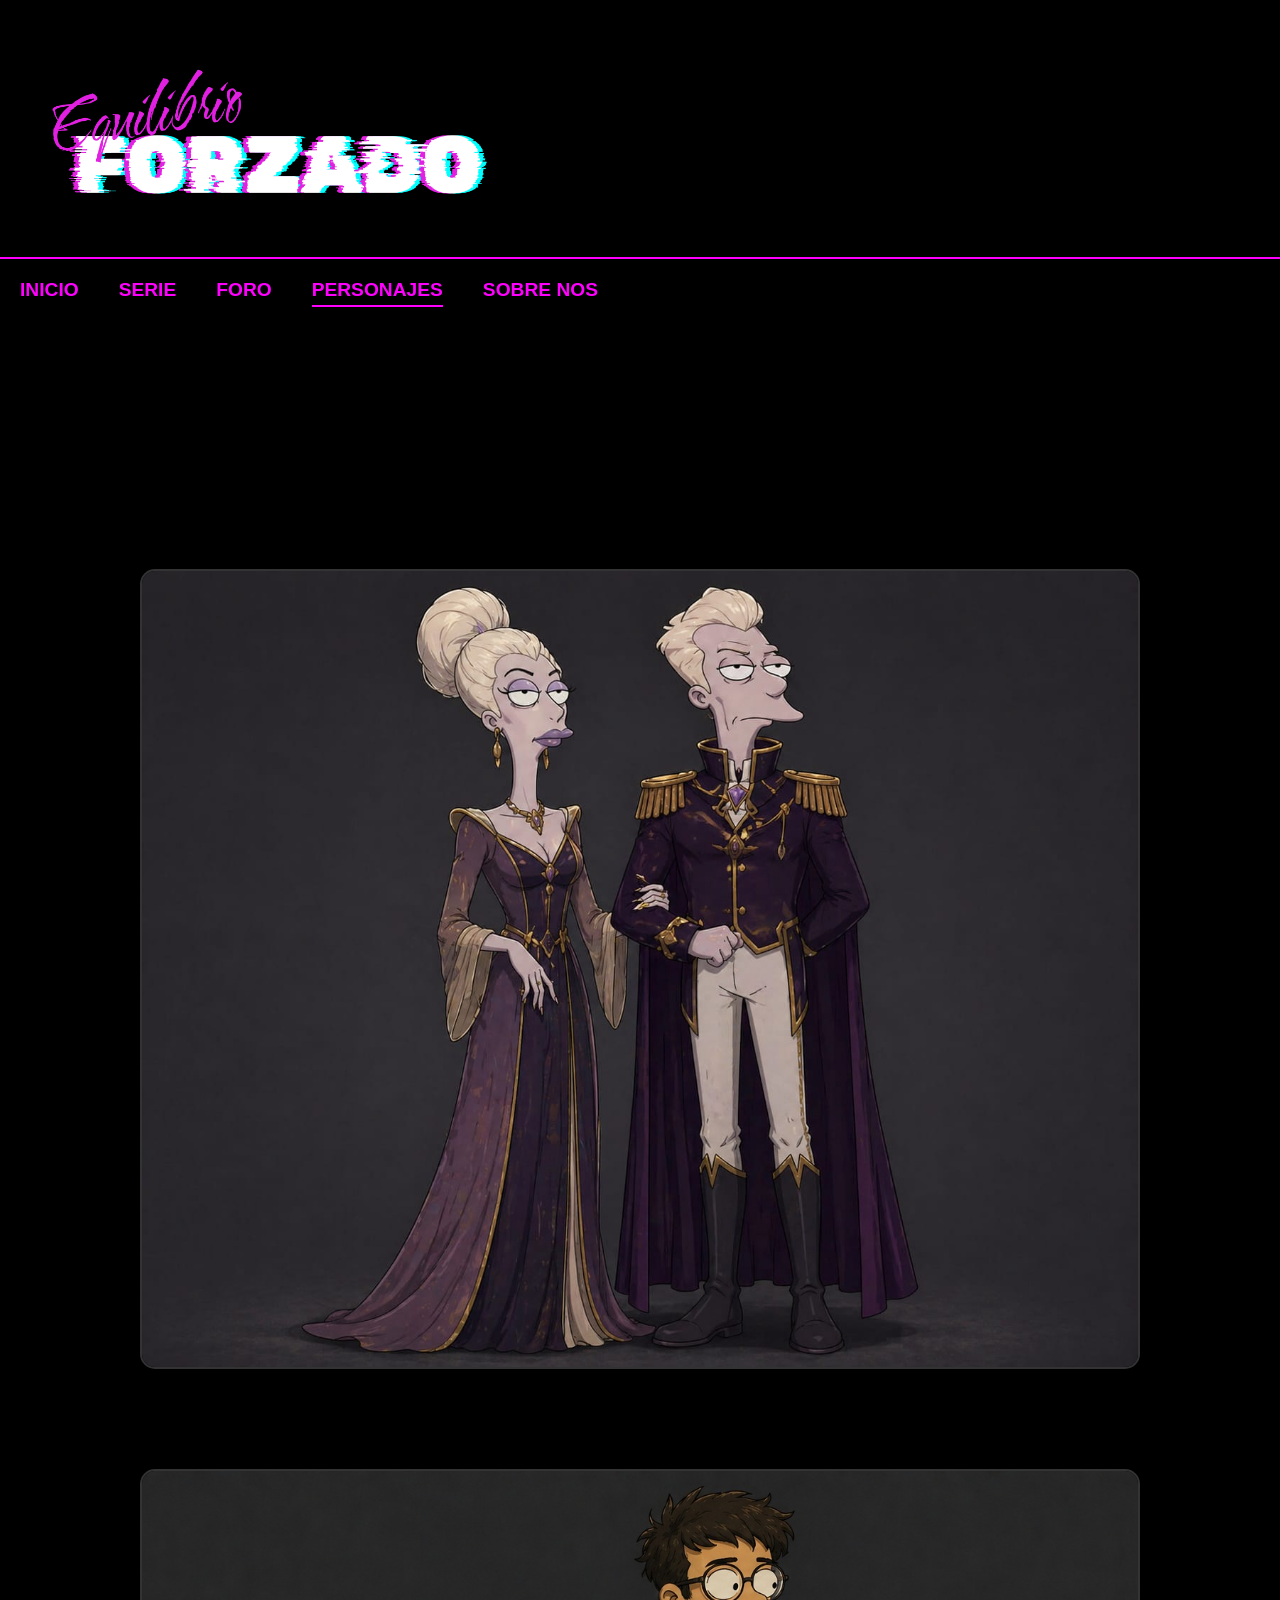
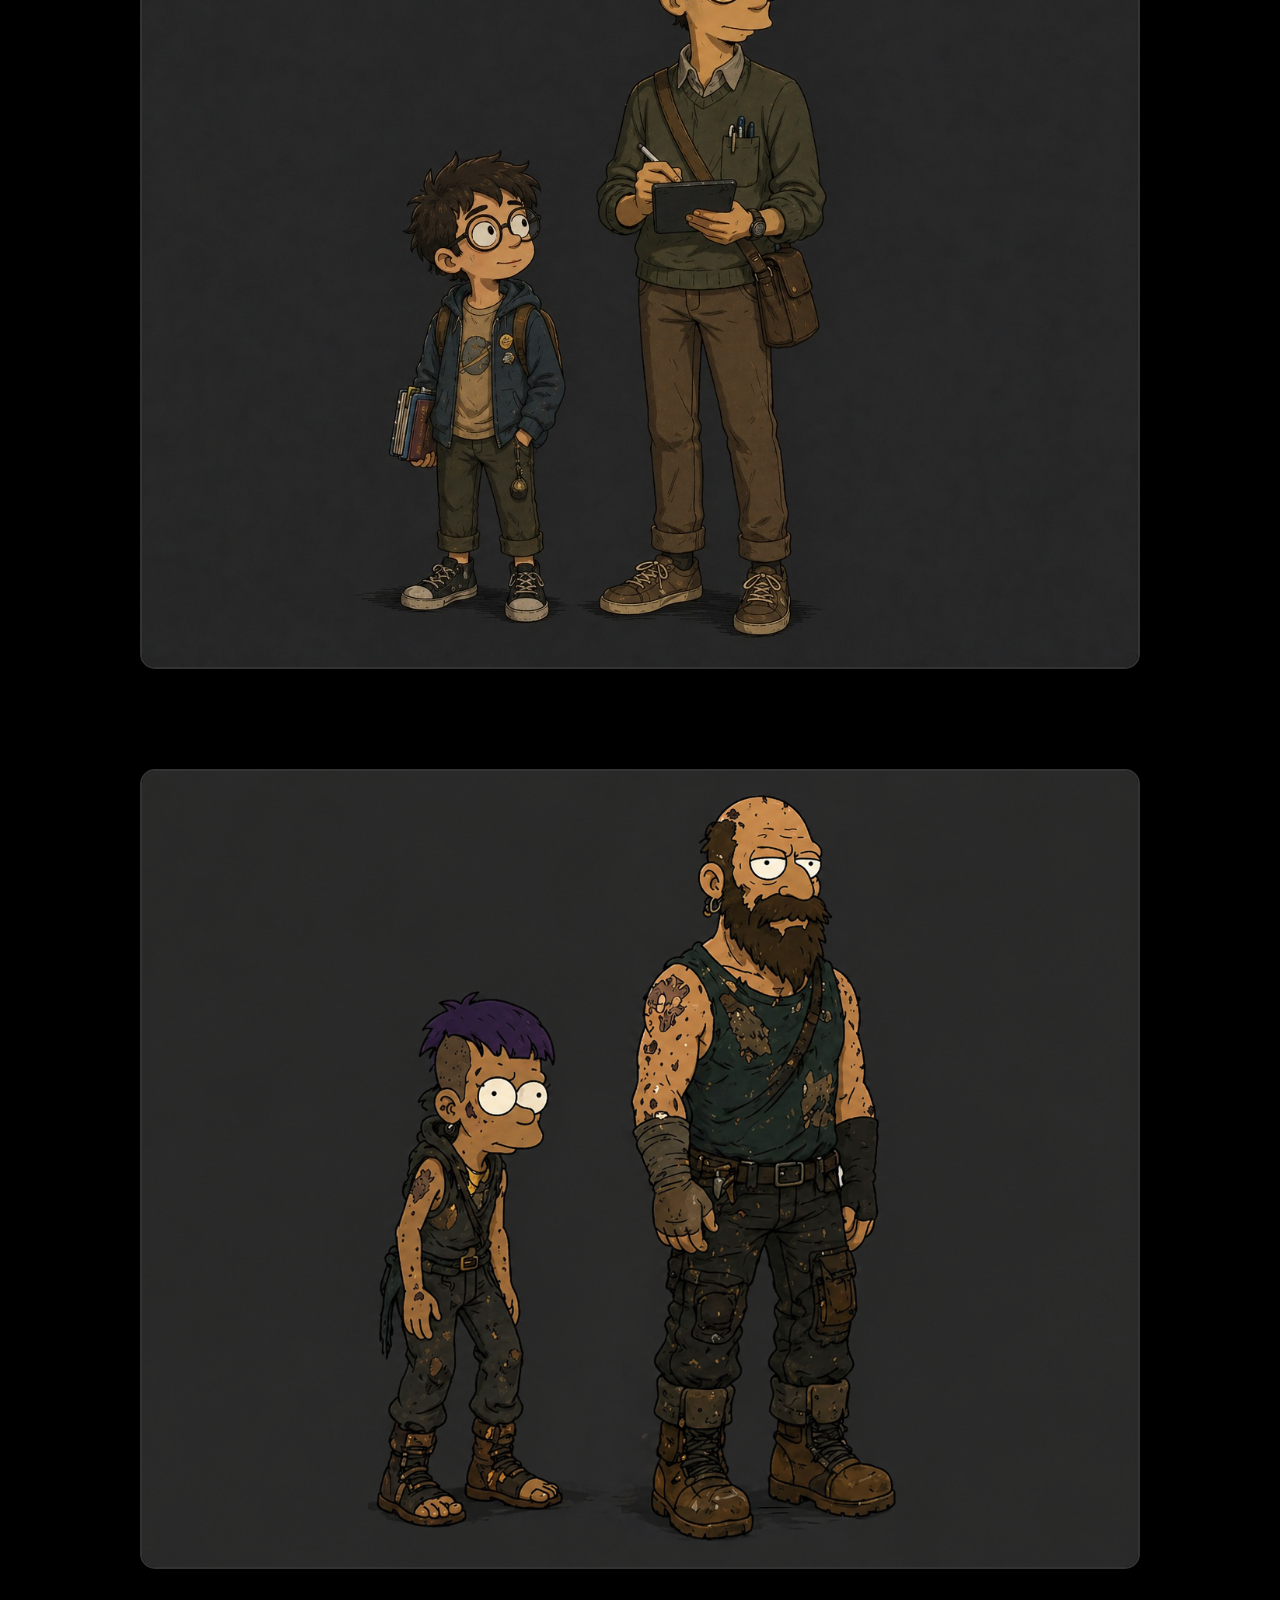
<file: personajes.html>
<!DOCTYPE html>
<head>
    <meta charset="UTF-8">
    <link rel="stylesheet" href="style.css">
    <title>Equilibrio Forzado</title>
</head>
<body>
   
    <header>
        <!-- Esto es IGUAL al index.html -->
        <div class="logo">
            <img src="assets/HeaderImagenEF.png" alt="Equilibrio Forzado">
        </div>
        <nav class="menu">
            <ul>
                <li><a href="index.html">INICIO</a></li>
                <li><a href="serie.html">SERIE</a></li>
                <li><a href="foro.html">FORO</a></li>
                <li><a href="personajes.html" class="active">PERSONAJES</a></li>
                <li><a href="sobre-nosotros.html">SOBRE NOS</a></li>
            </ul>
        </nav>
    </header>
    
    <section class="seccion-personajes">
    <h2>PERSONAJES</h2>
    
    <div class="personaje-contenedor">
        <img src="assets/capa-alta.png" alt="Capa Alta" class="img-personaje">
        <div class="texto-overlay">
            <h3>Capa Alta: Liora & Eryon</h3>
            <p>Eryon se define por una personalidad autoritaria, orgullosa y rígidamente disciplinada, marcada por un temperamento serio, dominante y frío que busca controlar su entorno ante el miedo constante a perder su poder y la presión por mantener el sistema sin mostrar debilidad. Por otro lado, Liora presenta un perfil elegante, sofisticado y perfeccionista, con un temperamento calculador y reservado que contrasta con sus conflictos internos, los cuales giran en torno a la culpa, una crisis de identidad y una creciente desconfianza hacia el sistema que amenaza sus privilegios.</p>
        </div>
    </div>

    <div class="personaje-contenedor">
        <img src="assets/capa-media.png" alt="Capa Media" class="img-personaje">
        <div class="texto-overlay">
            <h3>Capa Media: Jaro & Sion</h3>
            <p>Jaro se caracteriza por una personalidad amable, curiosa y metódica, con un temperamento paciente y prudente que se ve afectado por inseguridades sociales, miedo al fracaso y la constante presión por encajar o cuestionar el sistema. En contraste, Sion posee una personalidad curiosa, imaginativa y optimista, cuya naturaleza impulsiva, enérgica y espontánea convive con conflictos internos como el miedo a crecer dentro del sistema, una profunda confusión ante las injusticias sociales y un deseo constante de descubrimiento.</p>

        </div>
    </div>

    <div class="personaje-contenedor">
        <img src="assets/capa-baja.png" alt="Capa Baja" class="img-personaje">
        <div class="texto-overlay">
            <h3>Capa Baja: La Yennizor & Panchovar </h3>
            <p>La Yennizor se define por una personalidad rebelde, astuta y resiliente, con un temperamento impulsivo, intenso y desafiante, reflejo de sus conflictos internos marcados por el miedo al abandono, la rabia contenida y una profunda necesidad de supervivencia y reconocimiento. Por su parte, Panchovar posee una personalidad imponente, protectora y decidida, con un temperamento tenaz, obstinado y explosivo que oculta un profundo cansancio emocional, resentimiento hacia el sistema y una lucha constante entre su instinto de supervivencia y el deseo de rebelarse.</p>
        </div>
    </div>
</section>
</body>
</html>
</file>
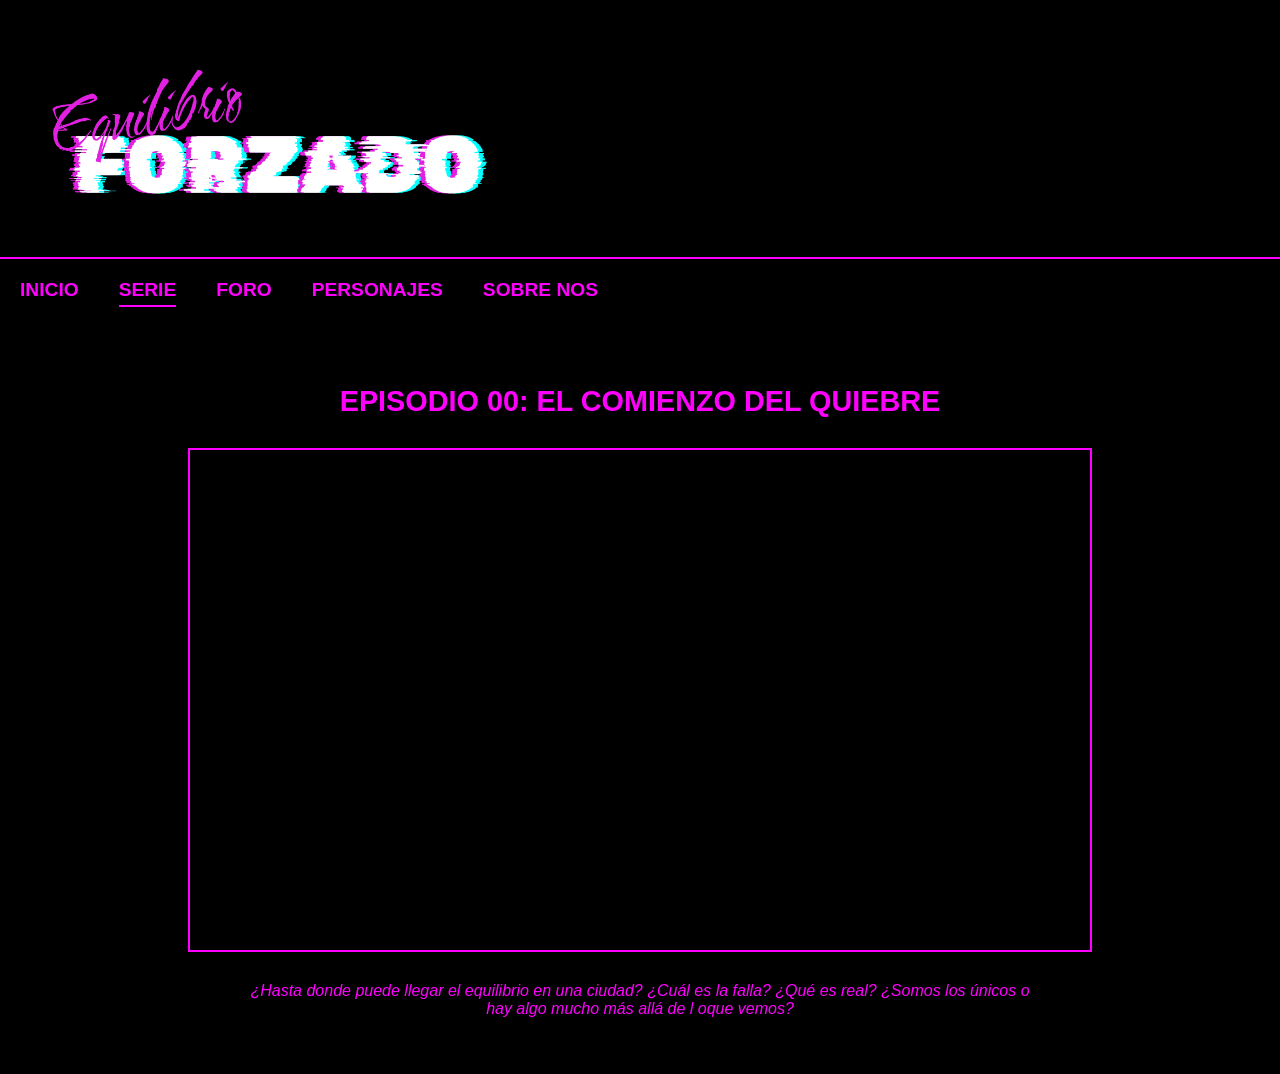
<file: serie.html>
<!DOCTYPE html>
<html lang="es">
<head>
    <meta charset="UTF-8">
    <link rel="stylesheet" href="style.css">
</head>
<body>

    <header>
        <!-- Esto es IGUAL al index.html -->
        <div class="logo">
            <img src="assets/HeaderImagenEF.png" alt="Equilibrio Forzado">
        </div>
        <nav class="menu">
            <ul>
                <li><a href="index.html">INICIO</a></li>
                <li><a href="serie.html" class="active">SERIE</a></li>
                <li><a href="foro.html">FORO</a></li>
                <li><a href="personajes.html">PERSONAJES</a></li>
                <li><a href="sobre-nosotros.html">SOBRE NOS</a></li>
            </ul>
        </nav>
    </header>

    <!-- AQUÍ ESTÁ EL CONTENIDO NUEVO (image_68989c.png) -->
    <main class="serie-content">
        <h2>EPISODIO 00: EL COMIENZO DEL QUIEBRE</h2>
        
       <div class="video-container">
        <iframe 
            src="https://embed.figma.com/proto/X5DFzYhXbcQ0owNr8k8lHw/Sin-t%C3%ADtulo?node-id=1-13&p=f&viewport=-141%2C117%2C0.12&scaling=min-zoom&content-scaling=fixed&starting-point-node-id=1%3A13&page-id=0%3A1&embed-host=share" 
            allowfullscreen>
        </iframe>
    </div>

        <p class="sinopsis">¿Hasta donde puede llegar el equilibrio en una ciudad? ¿Cuál es la falla? ¿Qué es real? ¿Somos los únicos o hay algo mucho más allá de l oque vemos?</p>
    </main>

</body>
</html>
</file>
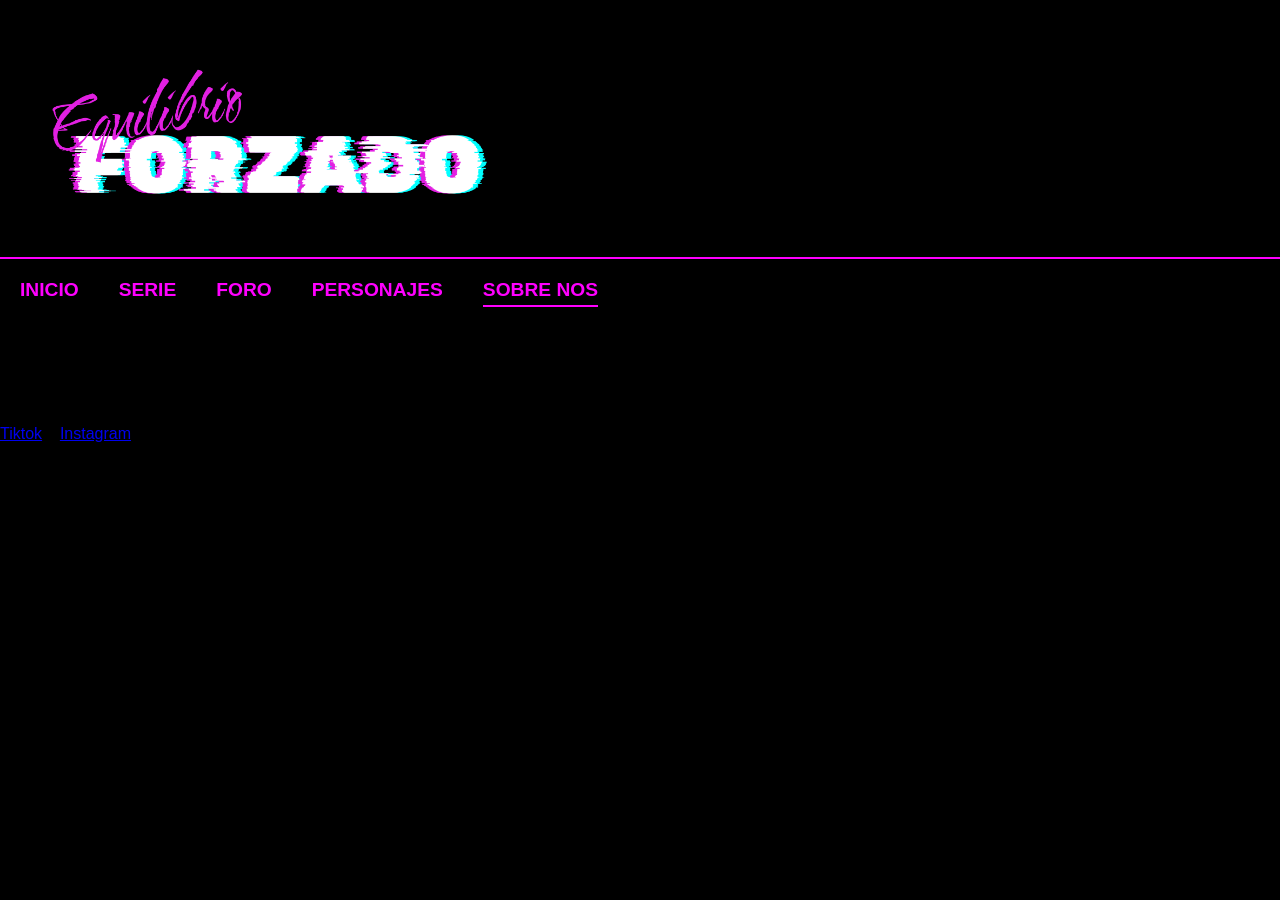
<file: sobre-nosotros.html>
<!DOCTYPE html>
<head>
    <meta charset="UTF-8">
    <link rel="stylesheet" href="style.css">
    <title>Equilibrio Forzado</title>
</head>
<body>
   
    <header>
        <!-- Esto es IGUAL al index.html -->
        <div class="logo">
            <img src="assets/HeaderImagenEF.png" alt="Equilibrio Forzado">
        </div>
        <nav class="menu">
            <ul>
                <li><a href="index.html">INICIO</a></li>
                <li><a href="serie.html">SERIE</a></li>
                <li><a href="foro.html">FORO</a></li>
                <li><a href="personajes.html">PERSONAJES</a></li>
                <li><a href="sobre-nosotros.html" class="active">SOBRE NOS</a></li>
            </ul>
        </nav>
    </header>
    
    <h2>¿QUIÉNES SOMOS?</h2>
    <p>Somos un grupo de estudiantes de LDCV 2026 y esta es una página basada en un TP de Medios Audiovisuales e Interactivos del primer cuatri. Nuestro objetivo fue crear una narrativa transmedia que se despliega por diferentes medios y permite a los usuarios interactuar con la historia en los diferentes medios.
    Les dejamos a continuación el link de <a href="https://www.tiktok.com/@espectra.3?_r=1&_t=ZS-97NQRGaXjDl" target="_blank">Tiktok</a> e <a href="https://www.instagram.com/espectra.3?utm_source=qr&igsh=b2Jvd2hsZWhxcXpn" target="_blank">Instagram</a> para que puedan seguir sumergiendose en este universo narrativo</p>
    
    </body>
    </html>
</file>
<file: style.css>
/* --- CONFIGURACIÓN GLOBAL --- */
body {
    background-color: #000;
    margin: 0;
    font-family: sans-serif;
}

/* --- HEADER Y MENÚ (Comunes) --- */
.logo img {
    display: block;
    max-width: 500px;
    margin-left: 20px;
    padding-top: 30px;
}

.menu ul {
    display: flex;
    list-style: none;
    padding: 20px 20px;
    margin: 0;
    border-top: 2px solid #ff00ff; /* Línea divisoria superior */
    gap: 40px;
}

.menu a {
    color: #ff00ff;
    text-decoration: none;
    font-size: 1.2rem;
    font-weight: bold;
}

/* Estado activo: pone la línea fucsia debajo del link seleccionado */
.menu a.active {
    border-bottom: 2px solid #ff00ff;
    padding-bottom: 5px;
}

.CapasCiudad {
    -webkit-mask-image: radial-gradient(circle, black 80%, transparent 100%);
    mask-image: radial-gradient(circle, black 80%, transparent 100%);
    position: absolute;
    top: 0;
    left: 0;
    width: 100%;
    height: 400%;
    padding-top: 600px;
    pointer-events: none; /* Esto hace que la imagen no interfiera con los clics en el menú */
}

.sobre-nosotros-content {
    padding: 40px 20px;
    color: #ff00ff;
    text-align: center;
}

/* --- ESTILOS ESPECÍFICOS DE "SERIE" --- */
.serie-content {
    padding: 40px 20px;
    color: #ff00ff;
    text-align: center;
}

.serie-content h2 {
    margin-bottom: 30px;
    font-size: 1.8rem;
}

.video-container {
    background-color: #000;
    width: 80%;
    max-width: 900px; 
    height: 500px; /* Esta altura la puedes ajustar a tu gusto */
    margin: 20px auto;
    border: 2px solid #ff00ff;
    overflow: hidden; 
}

.video-container iframe {
    width: 100%;
    height: 100%;
    border: none; /* Esto quita el borde gris que trae por defecto el iframe */
}

.sinopsis {
    margin-top: 30px;
    font-style: italic;
    max-width: 800px;
    margin-left: auto;
    margin-right: auto;
}

/* --- ESTILOS DEL FORO --- */
.foro-content {
    padding: 40px 20px;
    color: #ff00ff;
    max-width: 800px;
    margin: 0 auto;
}

.formulario-foro {
    display: flex;
    flex-direction: column;
    gap: 15px;
    margin-top: 30px;
}

.fila {
    display: flex;
    gap: 15px;
}

.fila input { flex: 1; }

.formulario-foro input, 
.formulario-foro textarea {
    background: transparent;
    border: 1px solid #ff00ff;
    color: #ff00ff;
    padding: 10px;
}

.formulario-foro button {
    background: #fff;
    color: #000;
    border: none;
    padding: 10px 30px;
    cursor: pointer;
    align-self: center;
    font-weight: bold;
}

.footer-nota {
    font-size: 0.8rem;
    margin-top: 40px;
    opacity: 0.7;
}

.mensajes-feed {
    border-top: 2px solid #ff00ff;
    padding-top: 30px;
}

/* Las tarjetas de propuestas */
.mensaje {
    border: 1px solid #555;
    padding: 20px;
    margin-bottom: 20px;
    background: #000;
}

/* Botón de Comentar */
.btn-comentar {
    background: transparent;
    border: 1px solid #ff00ff;
    color: #ff00ff;
    padding: 5px 15px;
    cursor: pointer;
    margin-top: 10px;
    transition: 0.3s;
}

.btn-comentar:hover {
    background: #ff00ff;
    color: #000;
}

/* Espacio donde irán los comentarios hijos */
.area-comentarios {
    margin-top: 15px;
    padding-left: 20px;
    border-left: 1px solid #ff00ff;
}

.btn-comentar {
    background: transparent;
    border: 1px solid #ff00ff;
    color: #ff00ff;
    padding: 5px 10px;
    cursor: pointer;
    font-size: 0.8rem;
}

.area-comentarios input {
    background: #222;
    border: 1px solid #444;
    color: white;
    padding: 5px;
    width: 70%;
}

.respuesta-box {
    margin-top: 10px;
    display: flex;
    gap: 5px;
}

.respuesta-box input {
    flex-grow: 1;
    background: #333;
    border: none;
    padding: 5px;
    color: white;
}

.btn-enviar-res {
    background: #ff00ff; /* O el color de tu marca */
    border: none;
    cursor: pointer;
}

.seccion-personajes {
    display: flex;
    flex-direction: column; /* Apila las tarjetas */
    align-items: center;    /* Las centra horizontalmente */
    gap: 100px;              /* Espacio entre personajes */
    padding: 80px;
}

.personaje-contenedor {
    position: absolute; 
    width: 600px;        /* Ancho de la tarjeta */
    height: 400px;       /* Alto de la tarjeta */
    border-radius: 15px;
    overflow: hidden;    /* Corta cualquier cosa que se salga del borde */
    border: 2px solid #333; /* Borde oscuro por defecto */
    transition: transform 0.3s ease, border-color 0.3s ease;
    cursor: pointer;
}

/* Efecto hover general en la tarjeta */
.personaje-contenedor:hover {
    transform: scale(1.02); /* Se agranda un poquito */
    border-color: #ff00ff; /* El borde se vuelve rosa neón */
    box-shadow: 0 0 15px rgba(255, 0, 255, 0.5); /* Brillo neón */
}

.img-personaje {
    width: 100%;
    height: 100%;
    object-fit: cover; /* Ajusta la imagen sin deformarla */
    transition: filter 0.3s ease; /* Para oscurecer la foto */
}

.texto-overlay {
    position: absolute;
    top: 0;
    left: 0;
    width: 100%;
    height: 100%;
    /* ESTA LÍNEA ES LA QUE TE FALTA */
    box-sizing: border-box; 
    
    background: rgba(0, 0, 0, 0.85);
    color: white;
    display: flex;
    flex-direction: column;
    justify-content: center;
    align-items: flex-start;
    padding: 30px; /* Ahora el padding se suma hacia ADENTRO */
    opacity: 0;
    transition: opacity 0.4s ease;
    text-align: left;
}

/* Y asegurate de que el contenedor tenga esto */
.personaje-contenedor {
    position: relative;
    width: 1000px;
    height: 800px;
    box-sizing: border-box; /* Fundamental para que el borde no rompa el tamaño */
    overflow: hidden;
    gap: 100px;
}

/* LA MAGIA: Cuando hacés hover en el contenedor, mostrás el overlay */
.personaje-contenedor:hover .texto-overlay {
    opacity: 1;
}

/* Opcional: Oscurecer un poco la foto de fondo al hacer hover */
.personaje-contenedor:hover .img-personaje {
    filter: brightness(50%);
}

/* Un efecto lindo cuando pasas el mouse por encima */
.img-personaje:hover {
    transform: scale(1.05);
}
</file>
